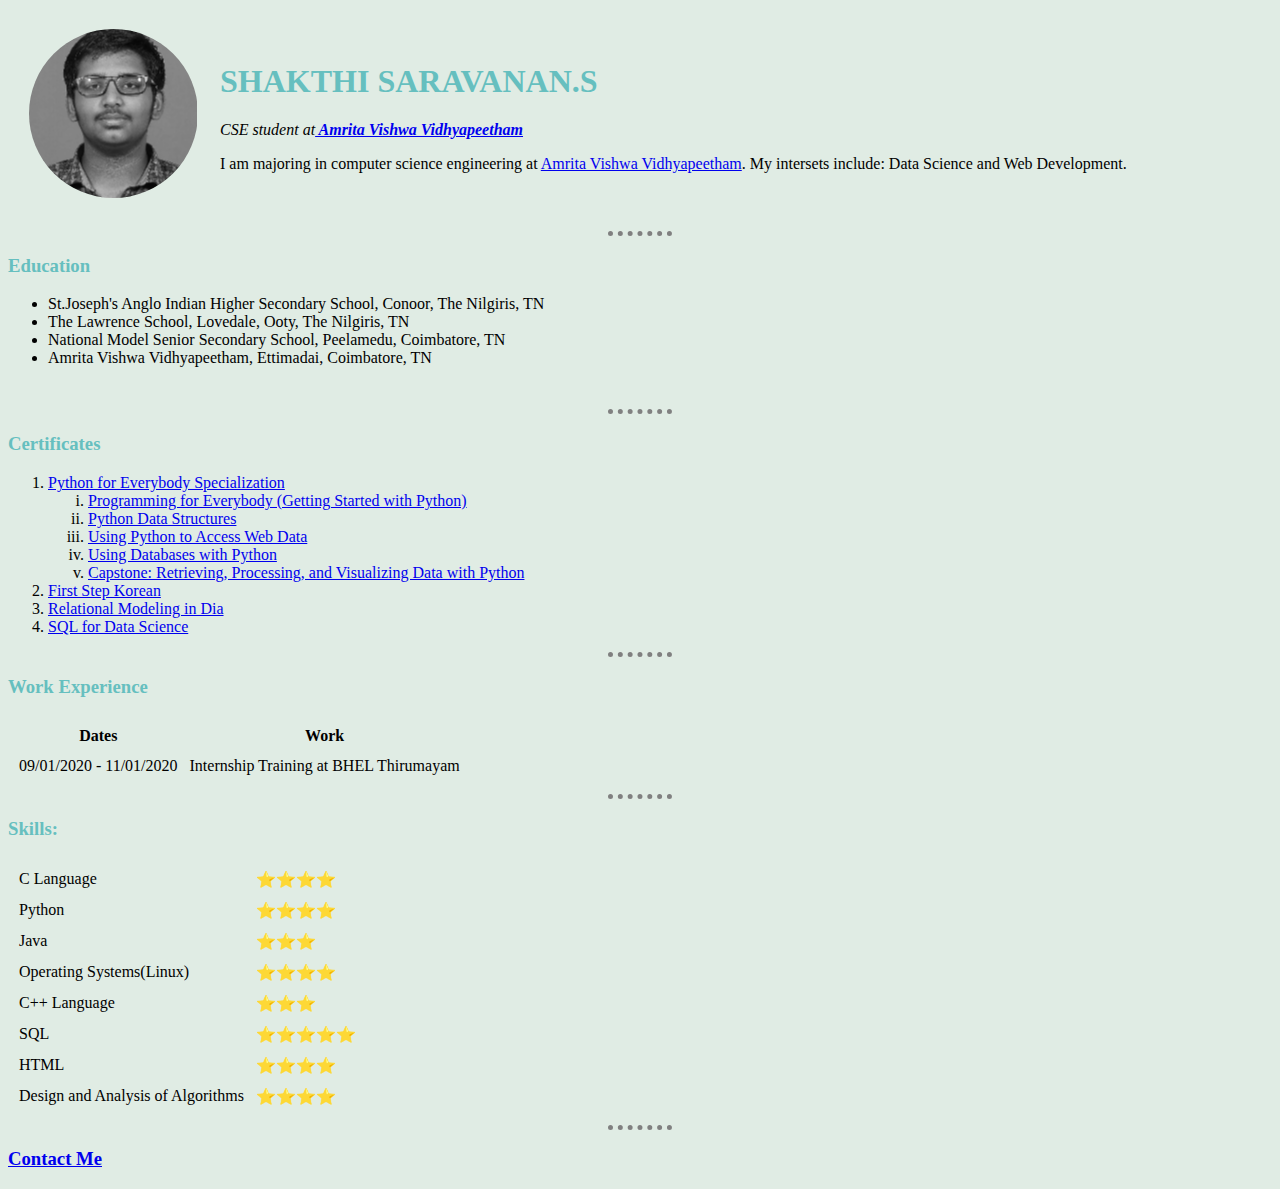
<file: index.html>
<!DOCTYPE html>
<html lang="en" dir="ltr">

<head>
  <meta charset="utf-8">
  <title>Shakthi's Personal Site</title>
  <link rel="stylesheet" href="styles.css">
</head>

<body>
  <table cellspacing="20">
    <tr>
      <td>
        <img src="circle-cropped.png" alt="Shakthi's Profile Picture">

      </td>
      <td>
        <h1>SHAKTHI SARAVANAN.S</h1>
  <P>
    <em>CSE student at<a href="https://www.amrita.edu"><strong> Amrita Vishwa Vidhyapeetham</strong></a></em>
  </P>
  <p>
    I am majoring in computer science engineering at <a href="https://www.amrita.edu">Amrita Vishwa Vidhyapeetham</a>.
    My intersets include: Data Science and Web Development.
  </p>

      </td>
    </tr>
  </table>
  
  <hr size=3 noshade>
  <h3>Education</h3>
  <ul>
    <li>
      St.Joseph's Anglo Indian Higher Secondary School, Conoor, The Nilgiris, TN
    </li>
    <li>
      The Lawrence School, Lovedale, Ooty, The Nilgiris, TN
    </li>
    <li>
      National Model Senior Secondary School, Peelamedu, Coimbatore, TN
    </li>

    <li>
      Amrita Vishwa Vidhyapeetham, Ettimadai, Coimbatore, TN
    </li>
  </ul>
  <br>
  <hr size=3 noshade>  
  <h3>Certificates</h3>
  <ol>
    <li><a href="https://www.coursera.org/account/accomplishments/specialization/certificate/YDBW34FPWBDZ">Python for Everybody Specialization</a></li>
     <ol type="i">
      <li> <a href="https://www.coursera.org/account/accomplishments/certificate/KY3V4CTQY6R3">Programming for Everybody (Getting Started with Python)</a> </li>
      <li> <a href="https://www.coursera.org/account/accomplishments/certificate/8BTFSA7MWR7V">Python Data Structures</a> </li>
      <li> <a href="https://www.coursera.org/account/accomplishments/certificate/4RDVJT8WWE9S">Using Python to Access Web Data</a> </li>
      <li> <a href="https://www.coursera.org/account/accomplishments/certificate/4DZB2XYZZQF9">Using Databases with Python</a> </li>
      <li> <a href="https://www.coursera.org/account/accomplishments/certificate/HR4RZG42FV2E">Capstone: Retrieving, Processing, and Visualizing Data with Python</a> </li>
    </ol> 
    <li> <a href="https://www.coursera.org/account/accomplishments/certificate/YN9EJDA92296">First Step Korean</a></li>
    <li> <a href="https://www.coursera.org/account/accomplishments/certificate/MXGT85EKFVDA">Relational Modeling in Dia</a></li>
    <li> <a href="https://www.coursera.org/account/accomplishments/certificate/HLPAGXAGLLGD">SQL for Data Science</a></li>
  </ol>
  <hr size=3 noshade>
  <h3>Work Experience</h3>
  <table cellspacing="10">
    <thead>
      <th>Dates</th>
      <th>Work</th>
    </thead>
    <tbody>
      <tr>
      <td>09/01/2020 - 11/01/2020</td>
      <td>Internship Training at BHEL Thirumayam</td>
    </tr>
    </tbody>
  </table>
  <hr size=3 noshade>
  <h3>Skills:</h3>
  <table cellspacing="10">
    <tr>
      <td>C Language</td>
      <td>&#11088;&#11088;&#11088;&#11088;</td>
    </tr>
    <tr>
      <td>Python</td>
      <td>&#11088;&#11088;&#11088;&#11088;</td>
    </tr>
    <tr> 
      <td>Java</td>
      <td>&#11088;&#11088;&#11088;</td>
      
    </tr>
    <tr> 
      <td>Operating Systems(Linux)</td>
      <td>&#11088;&#11088;&#11088;&#11088;</td>
    </tr>
    <tr>
      <td>C++ Language</td>
      <td>&#11088;&#11088;&#11088;</td>
    </tr>
    <tr>
    
      <td>SQL</td>
      <td>&#11088;&#11088;&#11088;&#11088;&#11088;</td>
    </tr>
    <tr> 
      
      <td>HTML</td>
      <td>&#11088;&#11088;&#11088;&#11088;</td>
    </tr>
    <tr> 
      
      <td>Design and Analysis of Algorithms</td>
      <td>&#11088;&#11088;⭐⭐</td>
    </tr>
    </table>

        
      

 
  <hr size=3 noshade>
  <h3> <a href="contactdetails.html">Contact Me</a></h3>
  
</body>

</html>
</file>
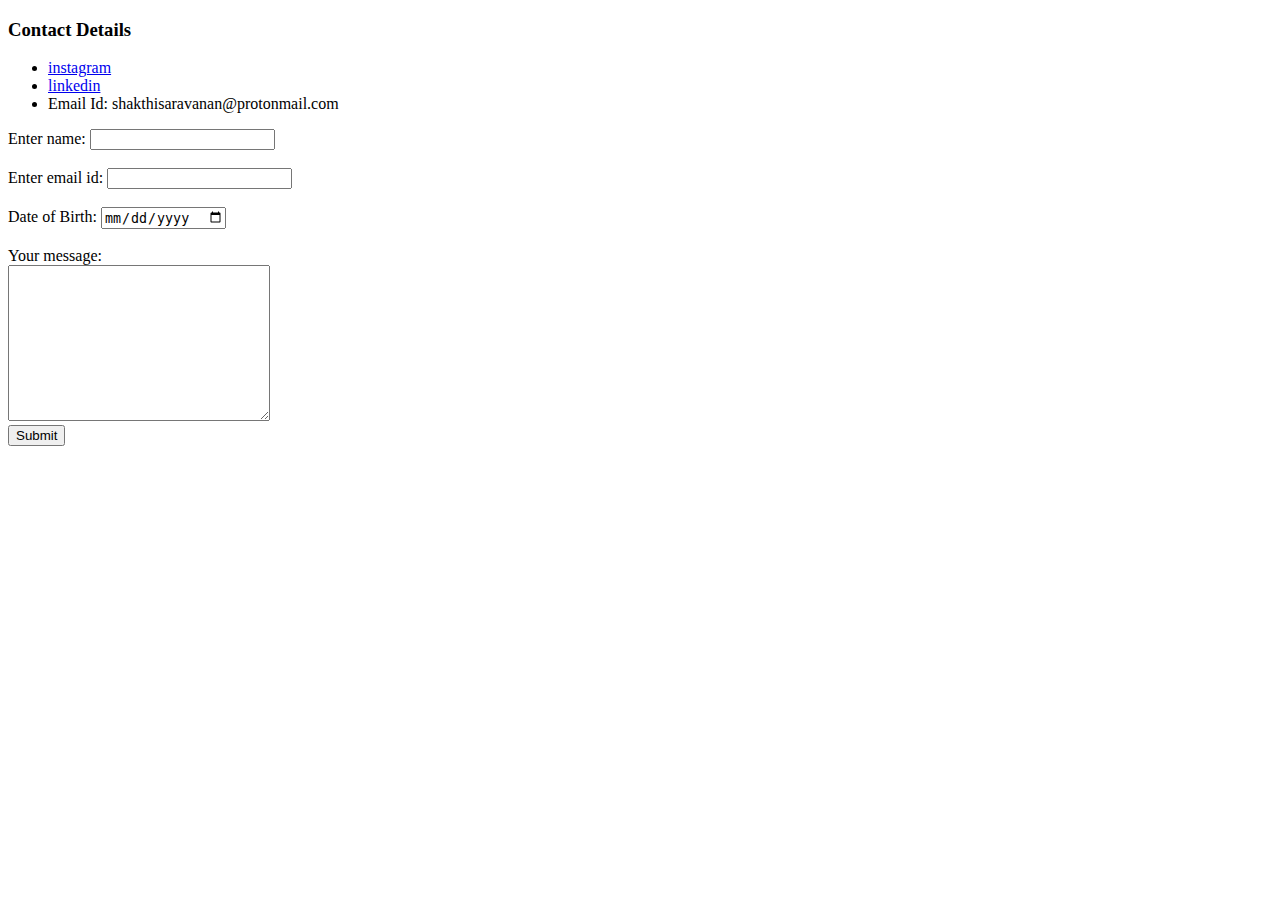
<file: contactdetails.html>
<!DOCTYPE html>
<html lang="en" dir="ltr">
  <head>
    <meta charset="utf-8">
    <title>My Contact Details</title>
  </head>
  <body>
<h3>Contact Details</h3>
<ul>
<li><a href="https://www.instagram.com/shakthi_saravanan_sampath/">instagram</a></li>
<li> <a href="https://www.linkedin.com/in/shakthi-saravanan-s-785275157/">linkedin</a></li>
<li>Email Id: shakthisaravanan@protonmail.com</li>
</ul>
<form class="" action="mailto:shakthisaravanan1@outlook.com" method="POST" enctype="text/plain">
  <label>Enter name:</label>
  <input type="text" name="Name:" value="">
 
  <br>
  <br>
  <label>Enter email id:</label>
  <input type="email"name="Email:" value="">

  <br>
  <br>
  <label>Date of Birth:</label>
  <input type="date"name="DOB:" value="">
 
  <br>
  <br>
  <label>Your message:</label><br>
  <textarea name="Message" cols="30" rows="10"> </textarea>
  <br>
  <input type="submit"name="">
</form>

  </body>
</html>
</file>
<file: styles.css>
body{
    background-color: #e0ece4;
  }
  hr{
    background-color: #e0ece4;
    border-style: dotted none none;
    border-color:  gray;
    border-width: 5px;
    height: 0px;
    width: 5%;
  }
  h1{
      color: #66bfbf;
  }
  h3{
      color: #66bfbf;
  }
</file>
